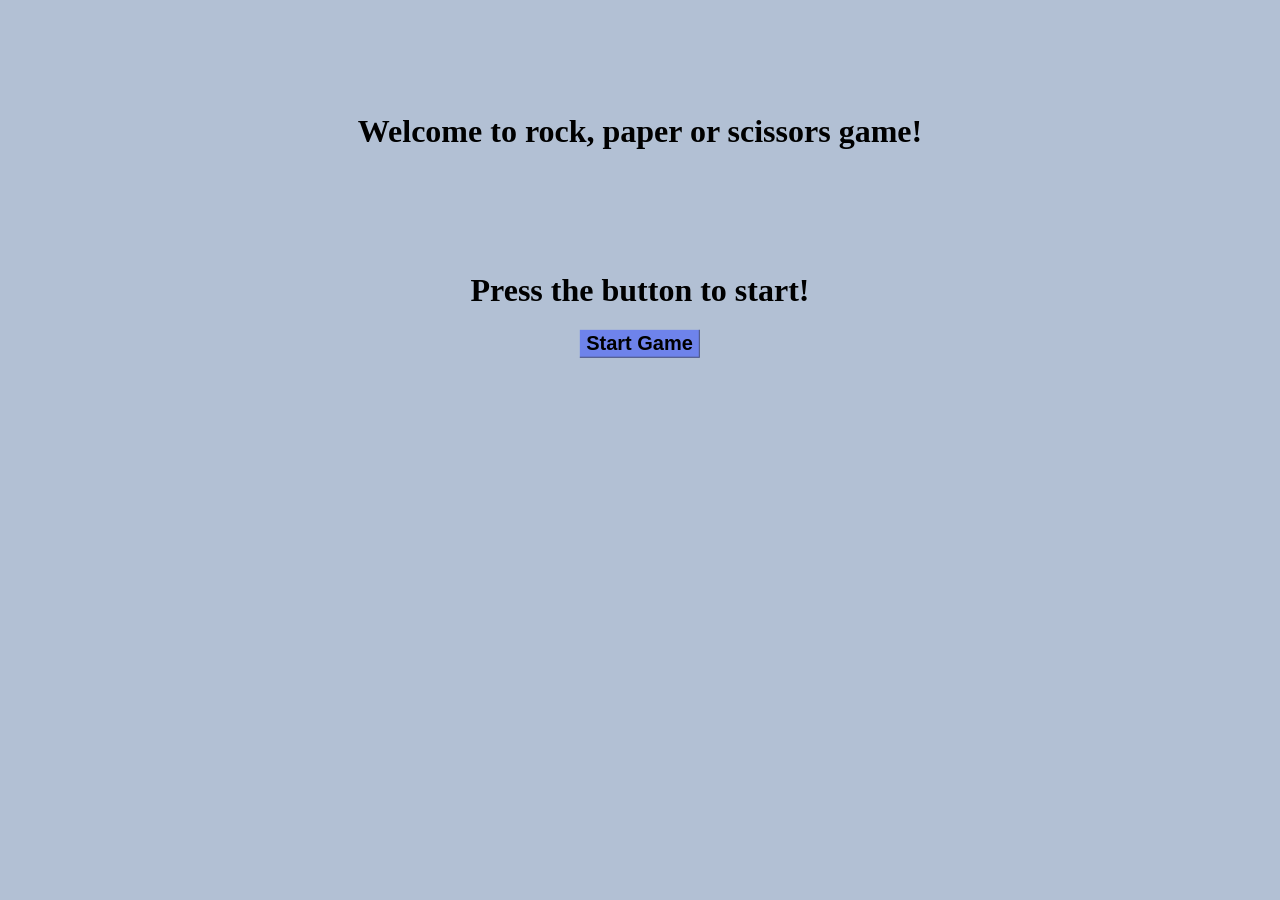
<file: Rock-paper-scissors/index.html>
<!DOCTYPE html>
<html lang="en">

<head>
    <meta charset="UTF-8">
    <meta http-equiv="X-UA-Compatible" content="IE=edge">
    <meta name="viewport" content="width=device-width, initial-scale=1.0">
    <title>Rock Paper Scissors</title>

    <style>
        body {
            background-color: #B2C0D4;
        }

        h1 {
            color: black
        }

        .container{
            margin: 0;
            position: absolute;
            top: 25%;
            left: 50%;
            -ms-transform: translate(-50%, -50%);
            transform: translate(-50%, -50%);
        }

        .center {
            display: flex;
            align-items: center;
            flex-direction: column;
            margin-top: 100px;
        }

        .button {
            font: bold 20px Arial;
            text-decoration: none;
            background-color: #6E83EB;
            color: black;
            padding: 2px 6px 2px 6px;
            border-right: 1px solid #3333339a;
            border-bottom: 1px solid #3333339a;
        }
    </style>
</head>

<body>

    <div class="container">

        <h1>Welcome to rock, paper or scissors game!</h1>

        <div class="center">

            <h1>Press the button to start!</h1>

            <a href="game.html" class="button">Start Game</a>

        </div>

    </div>
</body>

</html>
</file>
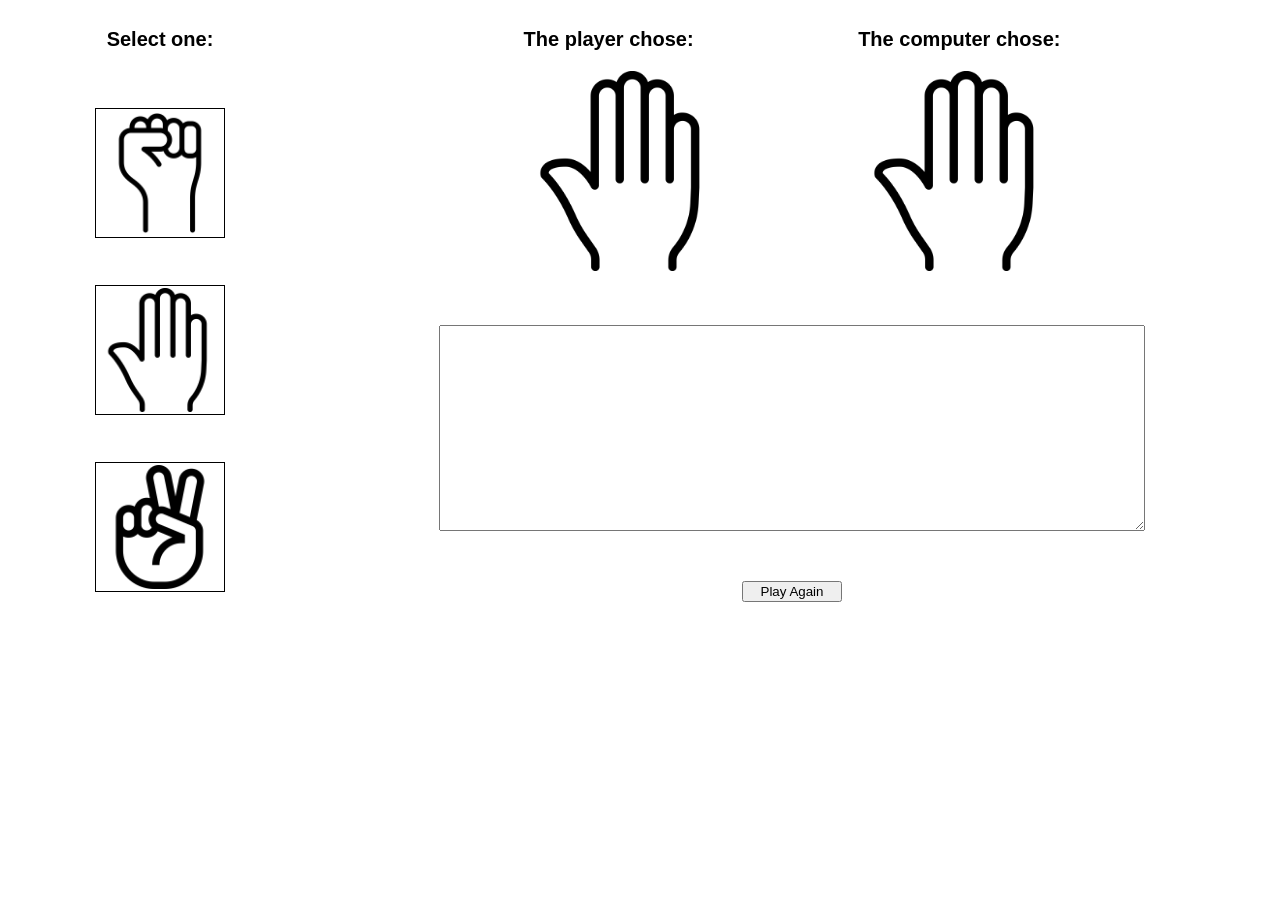
<file: Rock-paper-scissors/game.html>
<!DOCTYPE html>
<html lang="en">

<head>
    <meta charset="UTF-8">
    <meta http-equiv="X-UA-Compatible" content="IE=edge">
    <meta name="viewport" content="width=device-width, initial-scale=1.0">
    <title>Game</title>
    <link rel="stylesheet" href="game.css">
</head>

<body>

    <div class="mainBox">

        <div class="box1">

            <p>Select one: </p>
            <input class="rock" type="image" src="Icons/rock.png" />
            <input class="paper" type="image" src="Icons/paper.png" />
            <input class="scissors" type="image" src="Icons/scissors.png" />

        </div>

        <div class="container1">
            <div class="box2">

                <div class="playerChoice">
                    <p>The player chose: </p>
                    <img src="Icons/paper.png">
                </div>

                <div class="computerChoice">
                    <p>The computer chose: </p>
                    <img src="Icons/paper.png">
                </div>

            </div>

            <div class="box3">
                <textarea name="winner" id="winner"></textarea>
                <button>Play Again</button>
            </div>

        </div>

    </div>

</body>

</html>
</file>
<file: Rock-paper-scissors/game.css>
.mainBox {
    display: flex;
    flex-direction: row;
    justify-content: space-around;
}
.box1 {
    width: 150px;
    display: flex;
    flex-direction: column;
    justify-content: space-between;
}

input {
    margin: 10px;
    border: 1px solid black;
    padding: 2px;
}

p {
    font: bold 20px arial;
    align-self: center;
}

.container1 {
    display: flex;
    flex-direction: column;
    justify-content: space-between;
}

.box2 {
    display: flex;
    justify-content: space-evenly;
    width: 100%;
}

img {
    width: 200px;
    height: 200px;
}

.box3 {
    display: flex;
    flex-direction: column;
}

textarea {
    width: 700px;
    height: 200px;
    margin: 50px;
}

button {
    width: 100px;
    align-self: center;
}
</file>
